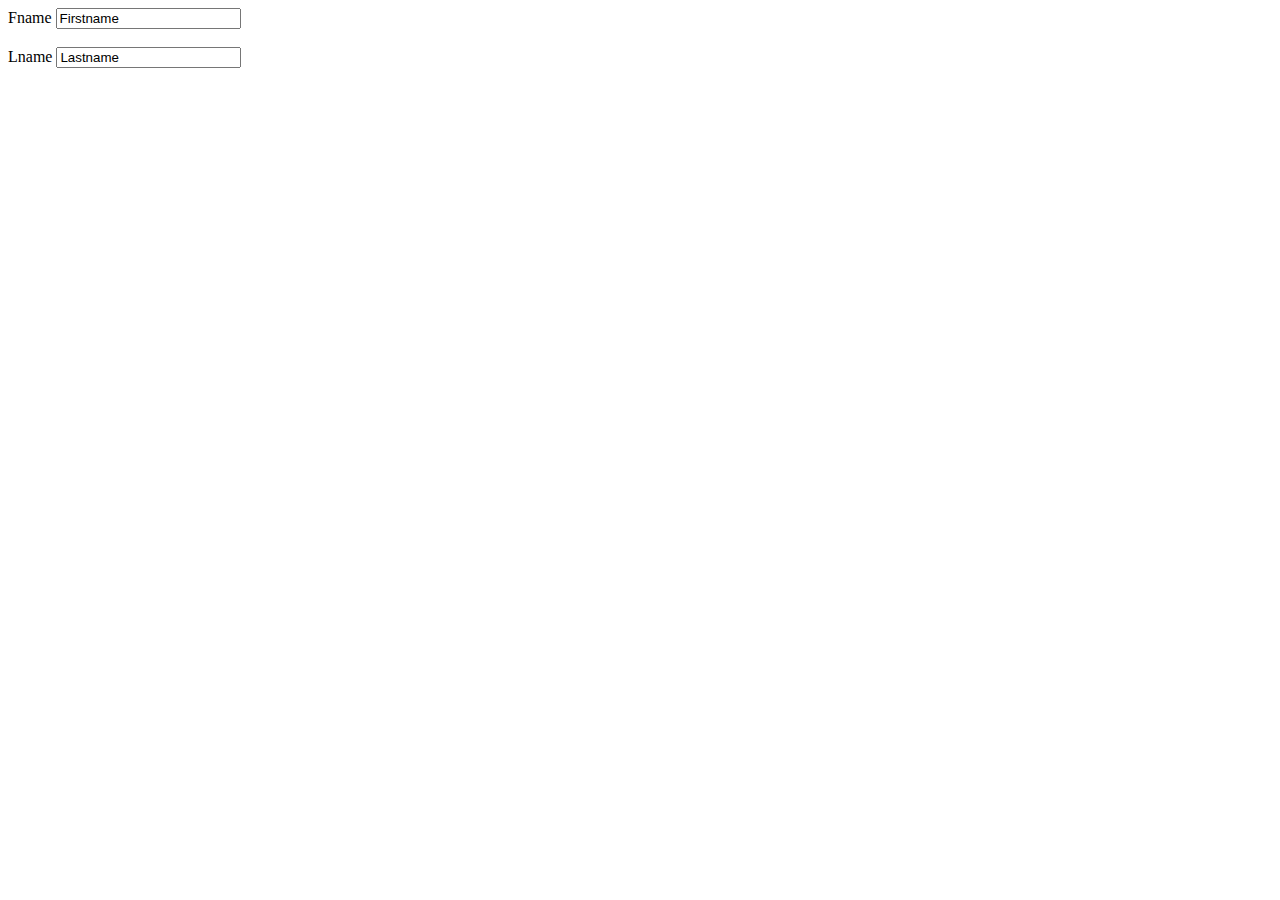
<file: index.html>
<!DOCTYPE html>
<html lang="en">
<head>
    <meta charset="UTF-8">
    <title>Form</title>
</head>
<body>
<form action="">
  <label for=""> Fname</label>
  <input type="text" name="Firstname" value="Firstname"><br><br>
  <label for="">Lname</label>
  <input type="text" name="Lastname" value="Lastname"><br><br>





 </form>
</body>
</html>
</file>
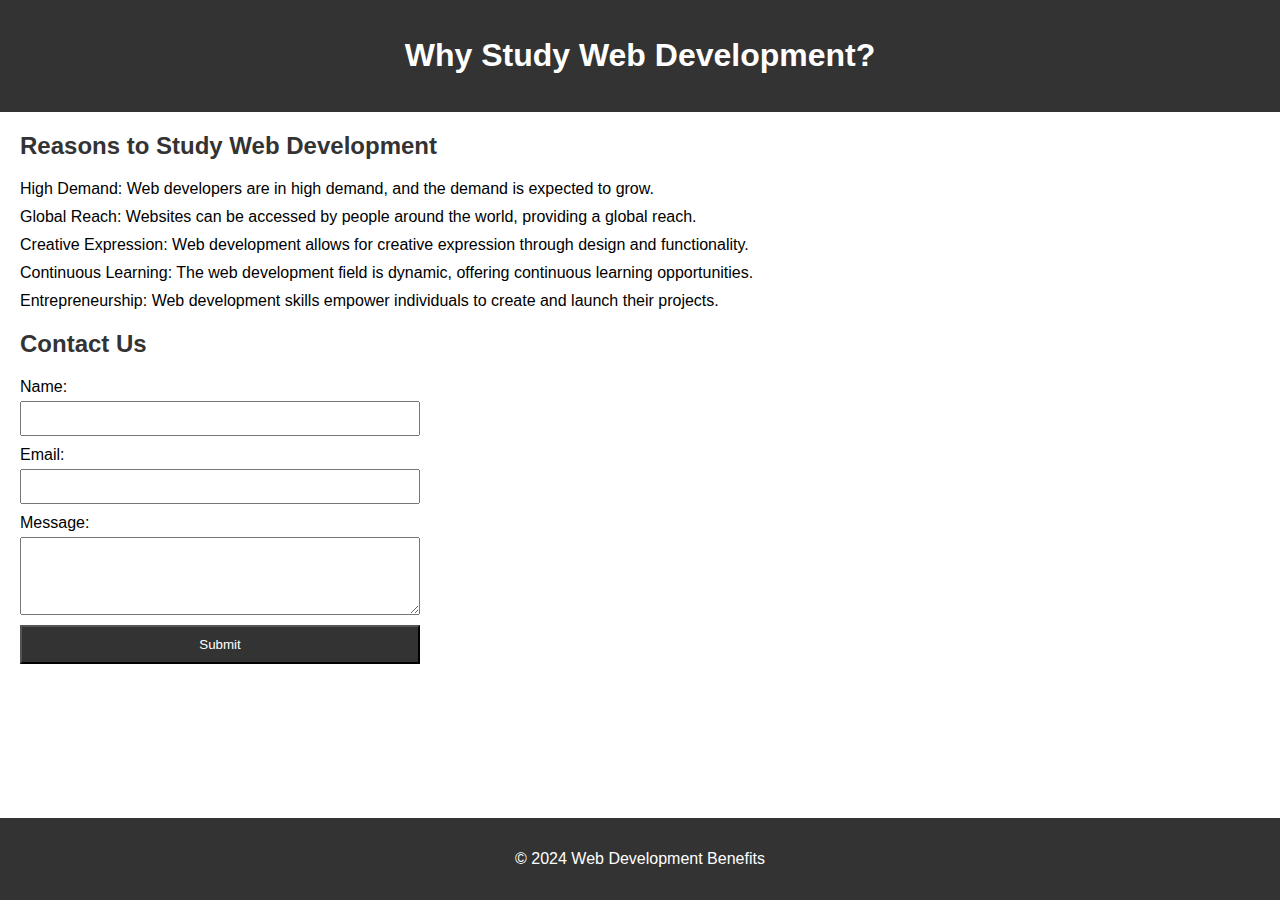
<file: copied.html>
<!DOCTYPE html>
<html lang="en">

<head>
    <meta charset="UTF-8">
    <meta name="viewport" content="width=device-width, initial-scale=1.0">
    <link rel="stylesheet" href="styles.css">
    <title>Web Development Benefits</title>
</head>

<body>
    <header>
        <h1>Why Study Web Development?</h1>
    </header>

    <section id="reasons">
        <h2>Reasons to Study Web Development</h2>
        <ul>
            <li>High Demand: Web developers are in high demand, and the demand is expected to grow.</li>
            <li>Global Reach: Websites can be accessed by people around the world, providing a global reach.</li>
            <li>Creative Expression: Web development allows for creative expression through design and functionality.</li>
            <li>Continuous Learning: The web development field is dynamic, offering continuous learning opportunities.</li>
            <li>Entrepreneurship: Web development skills empower individuals to create and launch their projects.</li>
        </ul>
    </section>

    <section id="form">
        <h2>Contact Us</h2>
        <form action="#" method="post">
            <label for="name">Name:</label>
            <input type="text" id="name" name="name" required>

            <label for="email">Email:</label>
            <input type="email" id="email" name="email" required>

            <label for="message">Message:</label>
            <textarea id="message" name="message" rows="4" required></textarea>

            <button type="submit">Submit</button>
        </form>
    </section>

    <footer>
        <p>&copy; 2024 Web Development Benefits</p>
    </footer>
</body>

</html>
</file>
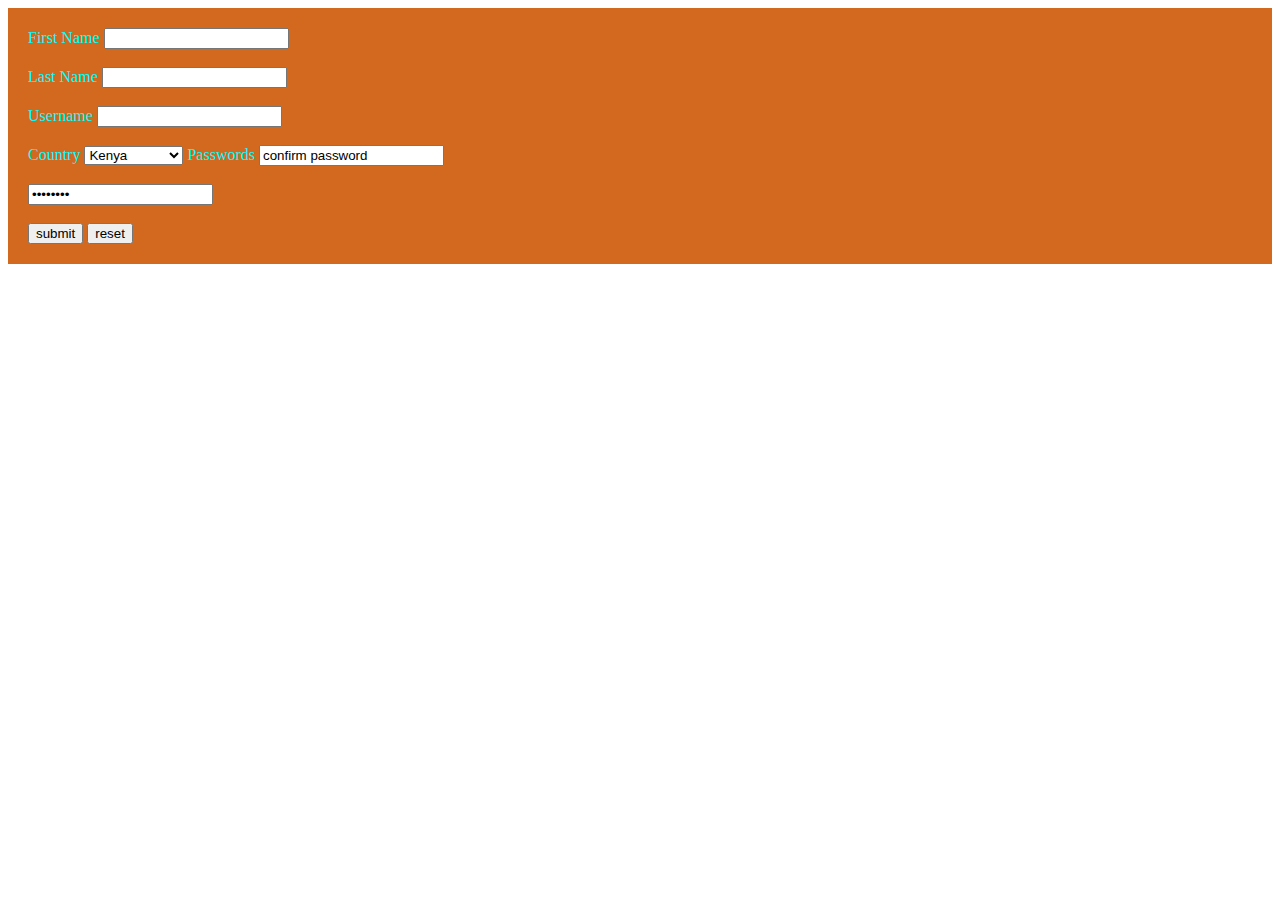
<file: FORM wiz.html>
<!DOCTYPE html>
<html lang="en">
<head>
    <meta charset="UTF-8">
    <title>FORM</title>
</head>
<body>
<form action="" style="background-color: chocolate;color: aqua;align-content: center ;padding: 20px">
    <label>First Name</label>
    <input type="text"><br><br>
    <label>Last Name</label>
    <input type="text"><br><br>
    <label>Username</label>
    <input type="text"><br><br>
    <label for="">Country</label>
    <select name="dropdown"id="">
        <option value="">Kenya</option>
        <option value="">Ethiopia</option>
        <option value=""> Sudan</option>
        <option value=" ">Nigeria</option>
        <option value="">Gambia</option>
        <option vaue=" "> Uganda</option>
        <option value="">Mozambique</option><br><br>
    </select>
         <label for=""> Passwords</label>
<input type="confirm password" value="confirm password"><br><br>
        <input type="password"value="Password"><br><br>
 <input type ="submit" value ="submit">
    <input type="reset" value="reset">

</form>
</body>
</html>
</file>
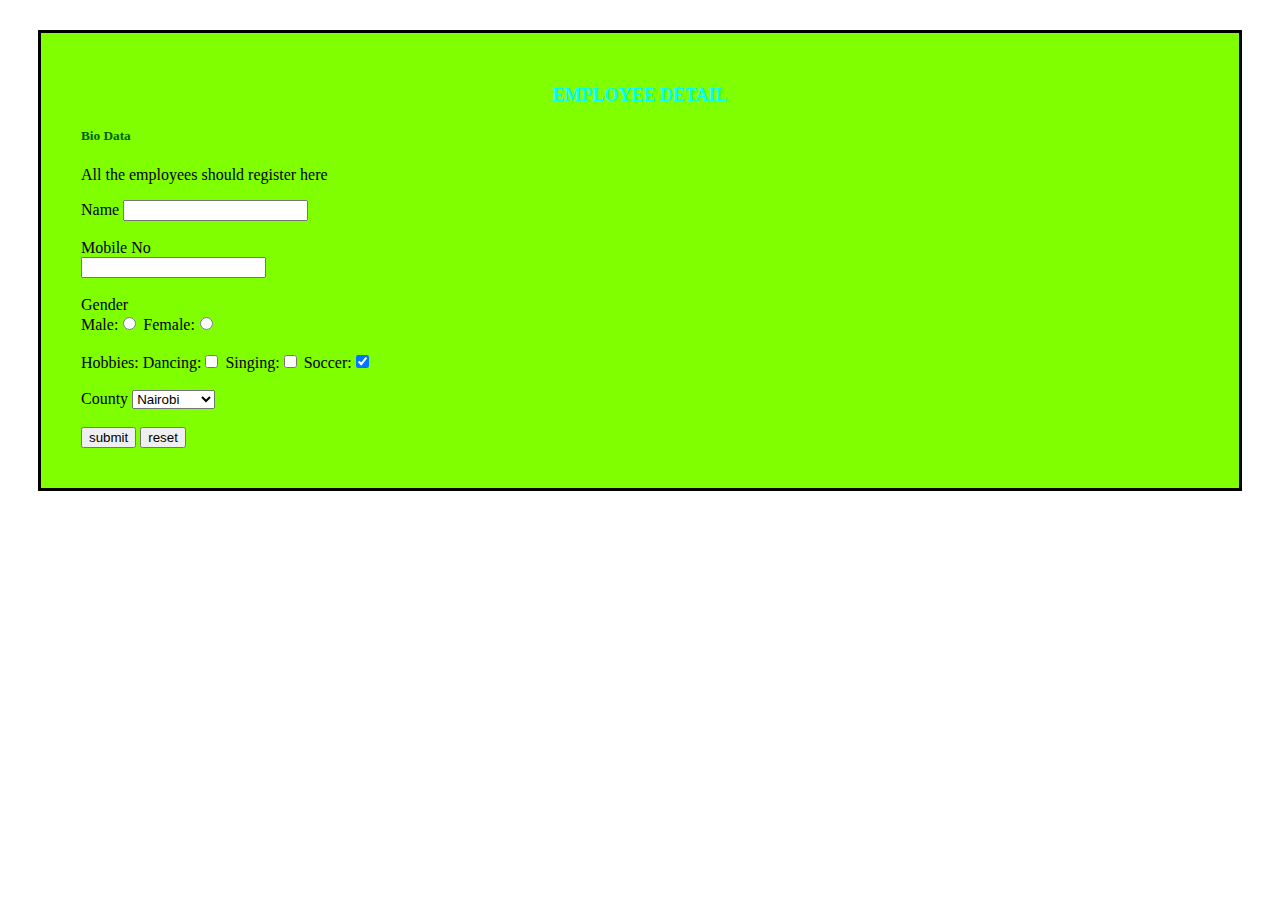
<file: Forms.html>
<!DOCTYPE html>
<html lang="en">
<head>
    <meta charset="UTF-8">
    <title> Forms</title>
<style>
    h1{
        color: aqua;
        font-size:large;
        text-align: center;
        text-underline: crimson;
    }
   h5{
       color: darkgreen;
   text-align: left;
       text-size-adjust:none;
   }
   form{background-color: chartreuse;
   padding: 40px;
margin: 30px;
       border: 3px solid black;

   }

</style>
</head>
<body>
<form>
    <h1> EMPLOYEE DETAIL</h1>
    <h5>Bio Data</h5>
    <p> All the employees should register here</p>
<div>
      <label for=""> Name</label>
<input type="text"><br><br>
<label for=""> Mobile No</label>
    </div>
    <div>
<input type="text"><br><br>
    <label for="">Gender</label>
        </div>
 Male:<input type="radio" name="gender" selected value="male">
Female:<input type="radio" name="gender"   value="female"><br><br>
    <label for ="" >Hobbies:</label>
    Dancing:<input type="checkbox" name="hobby"value="dancing">
    Singing:<input type="checkbox"name="hobby"value="singing">
    Soccer:<input type="checkbox"name="hobby"value="soccer" checked><br><br>
<label for="">County</label>
    <select name="dropdown"id="">
    <option value="">Nairobi</option>
        <option value="">kisumu</option>
        <option value=""> mombasa</option>
        <option value=" ">nyeri</option>
        <option value="">nakuru</option>
        <option vaue=" "> narok</option>
        <option value=""> machakos</option>
    </select><br><br>
    <input type ="submit" value ="submit">
    <input type="reset" value="reset">
</form>


</body>
</html>
</file>
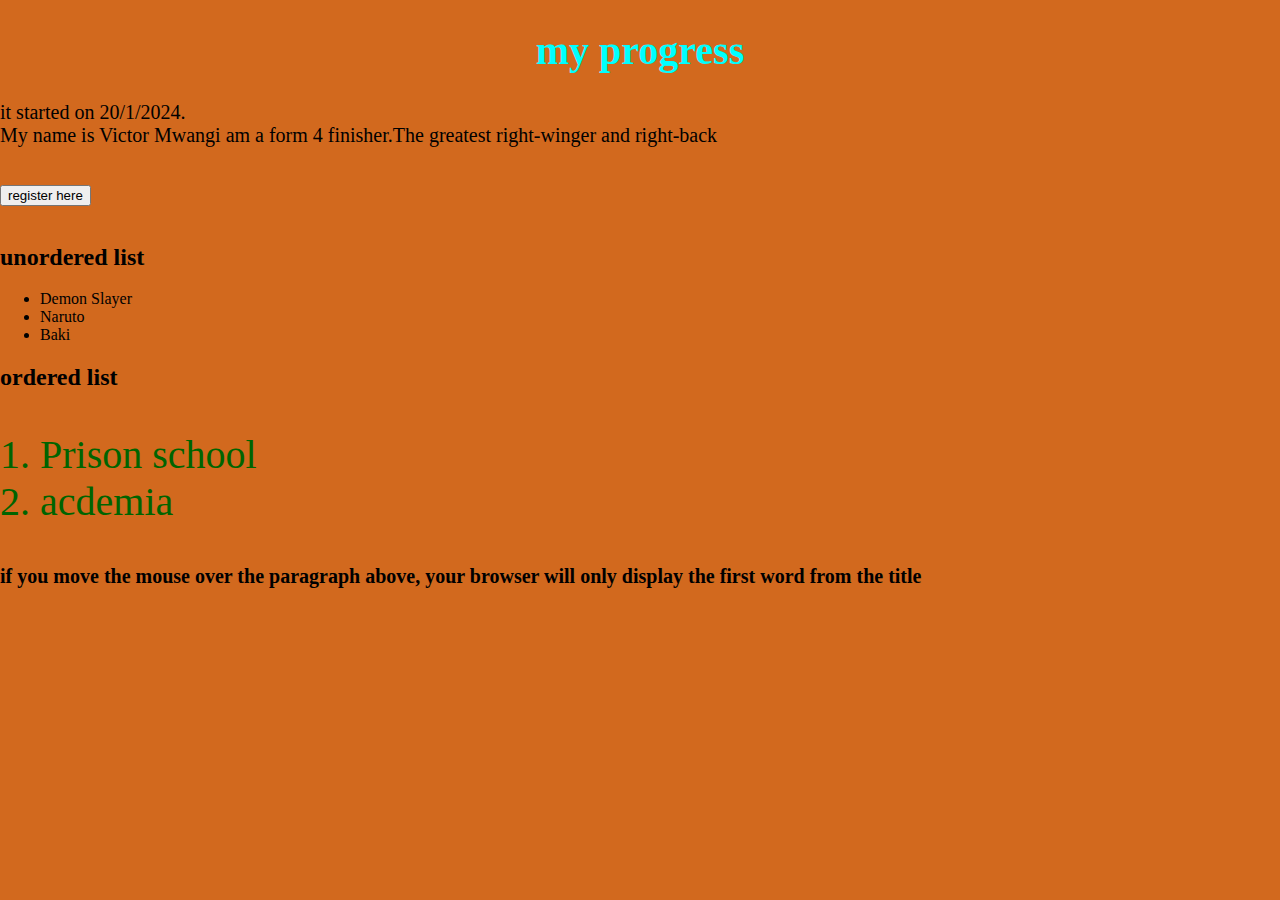
<file: LESSON.html>
<!DOCTYPE html>
<html lang="en" xmlns:slayer.jpg="http://www.w3.org/1999/xhtml">
<head>
    <meta charset="UTF-8">
    <title>Practice</title>
    <style>
        h1{
            font-size: 40px;
            color: aqua;
            text-align:center;
            font-family: "Informal Roman";
        }
        body{
            background-color: chocolate;
            padding: 0;
            margin: 0;
        }
        p{
            font-family: "Arial Black";
            font-size:20px;

        }
        ol{
            color:darkgreen;
            font-size: 40px;
            font-family: "Bauhaus 93";


        }
    </style>
</head>
<body></body>
<h1>my progress</h1>
<p>it started on 20/1/2024.<br>
 My name is Victor Mwangi am  a form 4 finisher.The greatest right-winger and right-back </p><br>
<button>register here</button><br><br>
<h2>unordered list</h2>
<ul>
    <li>Demon Slayer</li>
    <li> Naruto</li>
    <li>Baki</li>
</ul>
<h2> ordered list</h2>
<ol>
    <li> Prison school</li>
    <li>acdemia</li>
</ol>
<p><b>
    if  you move the mouse over the paragraph above, your browser will only display
    the first word from the title
</b></p>



















</body>
</html>
</file>
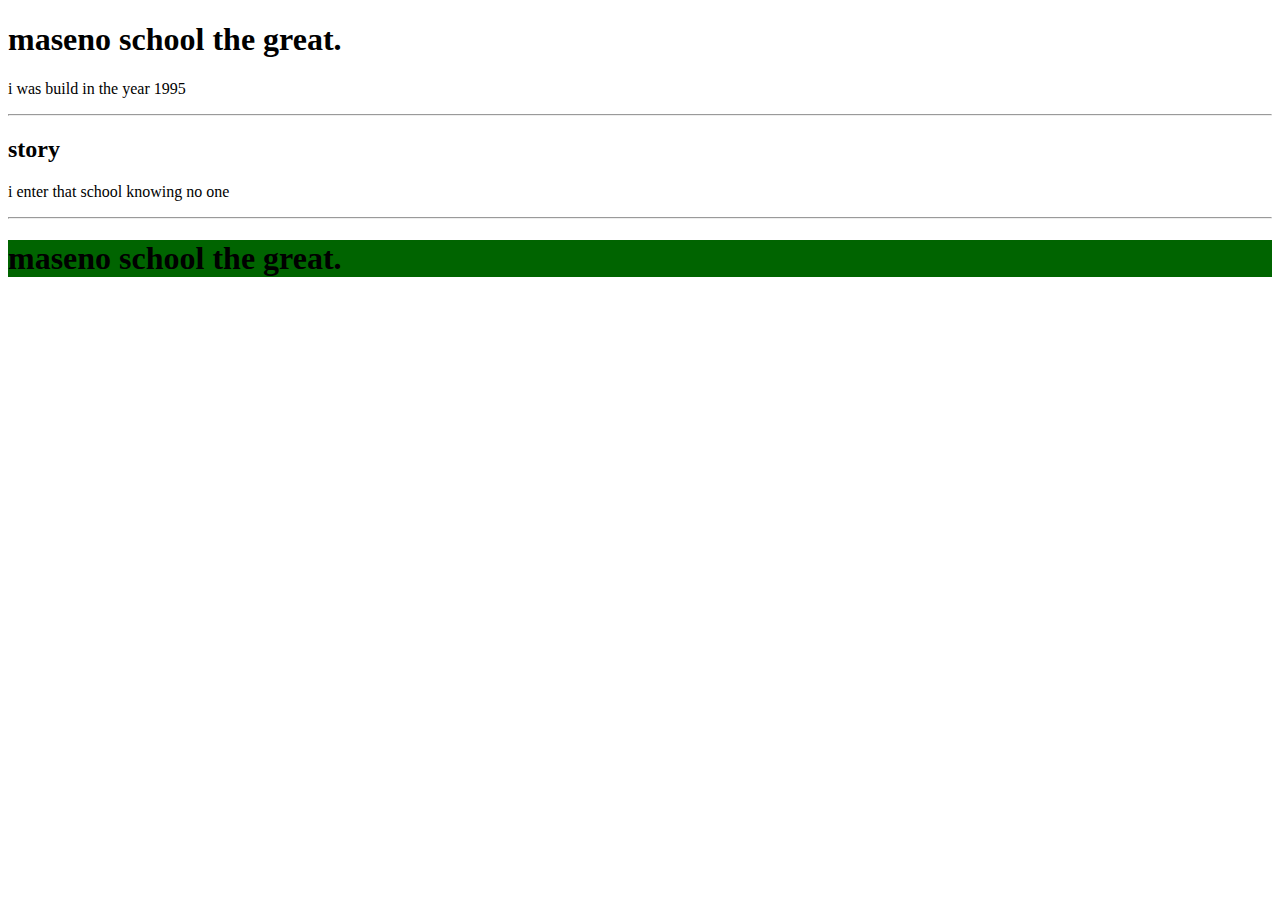
<file: link.html>
<!DOCTYPE html>
<html lang="en">
<head>
    <meta charset="UTF-8">
    <title> maseno</title>
</head>
<body>
<h1> maseno  school the great.</h1>
<p> i was build in the year 1995</p>
<hr>
<h2>story </h2>
<p> i enter that school  knowing no one </p>
<hr>
<h1 style=" background-color: darkgreen;" > maseno school the great.</h1>
<p style="background:olivedrab"></p>
</body>
</html>
</file>
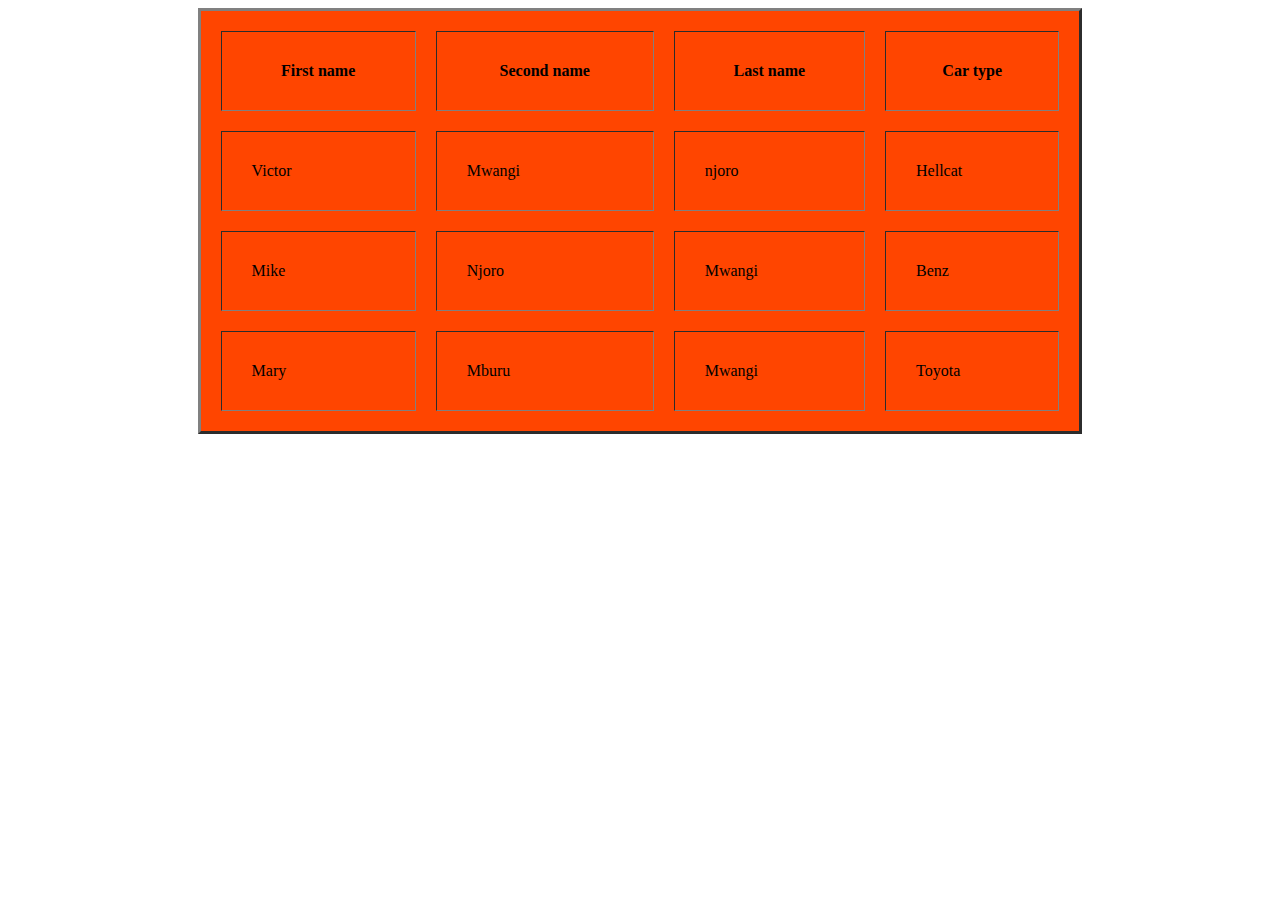
<file: Table vic.html>
<!DOCTYPE html>
<html lang="en">
<head>
    <meta charset="UTF-8">
    <title>Table</title>
</head>
<body>
<table bgcolor="#ff4500" border="3"width="70%" cellspacing="20" cellpadding="30" align="center">

    <th>First name</th>
    <th>Second name</th>
    <th>Last name</th>
    <th>Car type</th>
</tr>
<tr>
    <td>Victor</td>
    <td>Mwangi</td>
    <td>njoro</td>
    <td> Hellcat</td>
</tr>
<tr>
<td> Mike</td>
<td> Njoro</td>
    <td> Mwangi</td>
    <td>Benz</td>
</tr>
<tr>
<td> Mary</td>
    <td> Mburu</td>
    <td>Mwangi</td>
    <td> Toyota</td>
</tr>
</table>
</body>
</html>
</file>
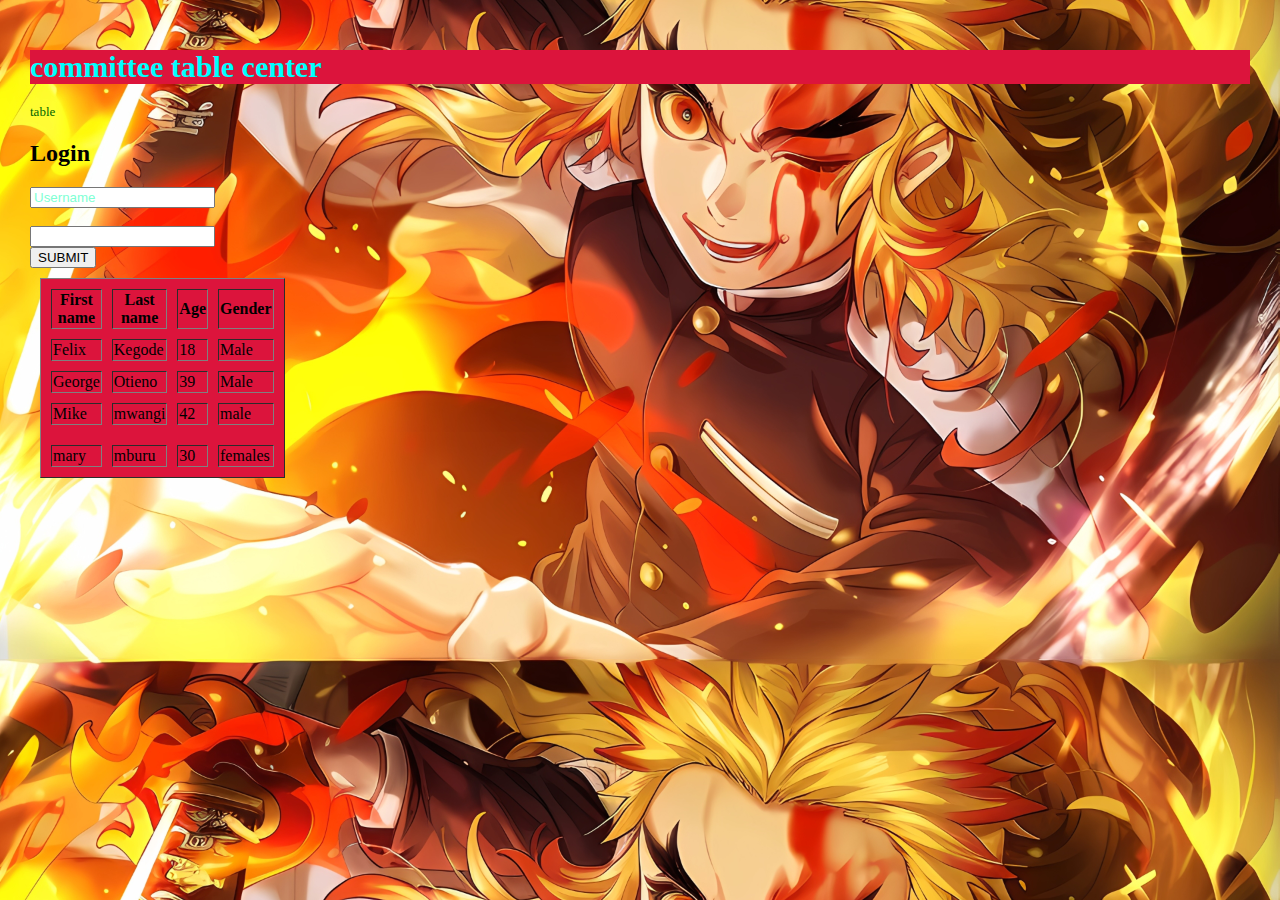
<file: Table.html>
<!DOCTYPE html>
<html lang="en">
<head>
    <meta charset="UTF-8">
    <title>Table</title>
    <style>
        h1{
            color: aqua;
            font-size: large;
            text-align: center;

        }
        p{
          color: darkgreen;
           font-size: small;
        }
        body{
            background-color: chocolate;
            margin: 10px;
            padding: 20px;
      background-image: url("demon slayer.jpg");
            background-size: cover;
           background-position:center ;

        }
        .input-box input{
            border: 1px solid black;
            border-top: none;
            border-radius: 10px;
            padding: 12px;
            margin-top: 10px;


        }
        #input btn input{
            text-align: center;
            padding: 6px;
            background-color:chartreuse;
            padding-right: 6px;
            padding-left: 6px;
            padding-radius:6px
        }
        table{
            background-color: crimson;
            margin: 10px;
        }
        #second{
            font-size: 18px
        }
        .top{
            font-size: 30px;
       background-color: crimson;
       text-align: left;
       text-decoration: none
        }
        .input box{
            border: 1px solid black;
            border-top: none;
            border-radius: 10px;
            padding: 12px;
            margin-top: 10px;

        }
    </style>
</head>
<body>
<h1 class="top"> committee table  center</h1>
<table border="1" bgcolor="aqua" width="100"align="center" cellspacing="10" cell padding="50">
       <tr>
        <th> First name</th>
        <th> Last name</th>
        <th >Age</th>
         <th> Gender</th>
    </tr>
<tr>
    <td>Felix</td>
    <td>Kegode</td>
    <td>18</td>
    <td> Male</td>
    </tr>
<tr>
    <td> George</td>
    <td> Otieno</td>
    <td> 39</td>
    <td> Male</td>
</tr>
    <tr>
        <td> Mike</td>
        <td> mwangi</td>
        <td>42</td>
        <td> male</td>
    </tr>
<tr></tr>
    <td>mary</td>
    <td> mburu</td>
    <td> 30</td>
    <td>females</td>
    </tr>
    <p> table</p>
  <form action="">
      <h2>Login</h2>
          <div class="input box">
        <input type=text name="Username" value="Username" style="color: aquamarine"><br><br>
          </div>
         <div class="input box">
          <input type="text" Age="Birth">
             </div>
          <div id="input btn">
          <input type="submit" value="SUBMIT"><br<br>
              </div>

</table>
</form>
</body>
</html>
</file>
<file: styles.css>
body {
    font-family: Arial, sans-serif;
    margin: 0;
    padding: 0;
}

header {
    background-color: #333;
    color: #fff;
    text-align: center;
    padding: 1em 0;
    color: #ffffff;
}

section {
    margin: 20px;
}

h2 {
    color: #333;
}

ul {
    list-style-type: none;
    padding: 0;
}

li {
    margin-bottom: 10px;
}

form {
    display: flex;
    flex-direction: column;
    max-width: 400px;
    margin-top: 20px;
}

label {
    margin-bottom: 5px;
}

input,
textarea {
    padding: 8px;
    margin-bottom: 10px;
}

button {
    background-color: #333;
    color: #fff;
    padding: 10px;
    cursor: pointer;
}

button:hover {
    background-color: #555;
}

footer {
    background-color: #333;
    color: #fff;
    text-align: center;
    padding: 1em 0;
    position: fixed;
    bottom: 0;
    width: 100%;
}
menu{
    border: brown;
    padding:0;
    width: 70%;
    text-align: center;
    cursor: crosshair;
    color: peru;

}
</file>
